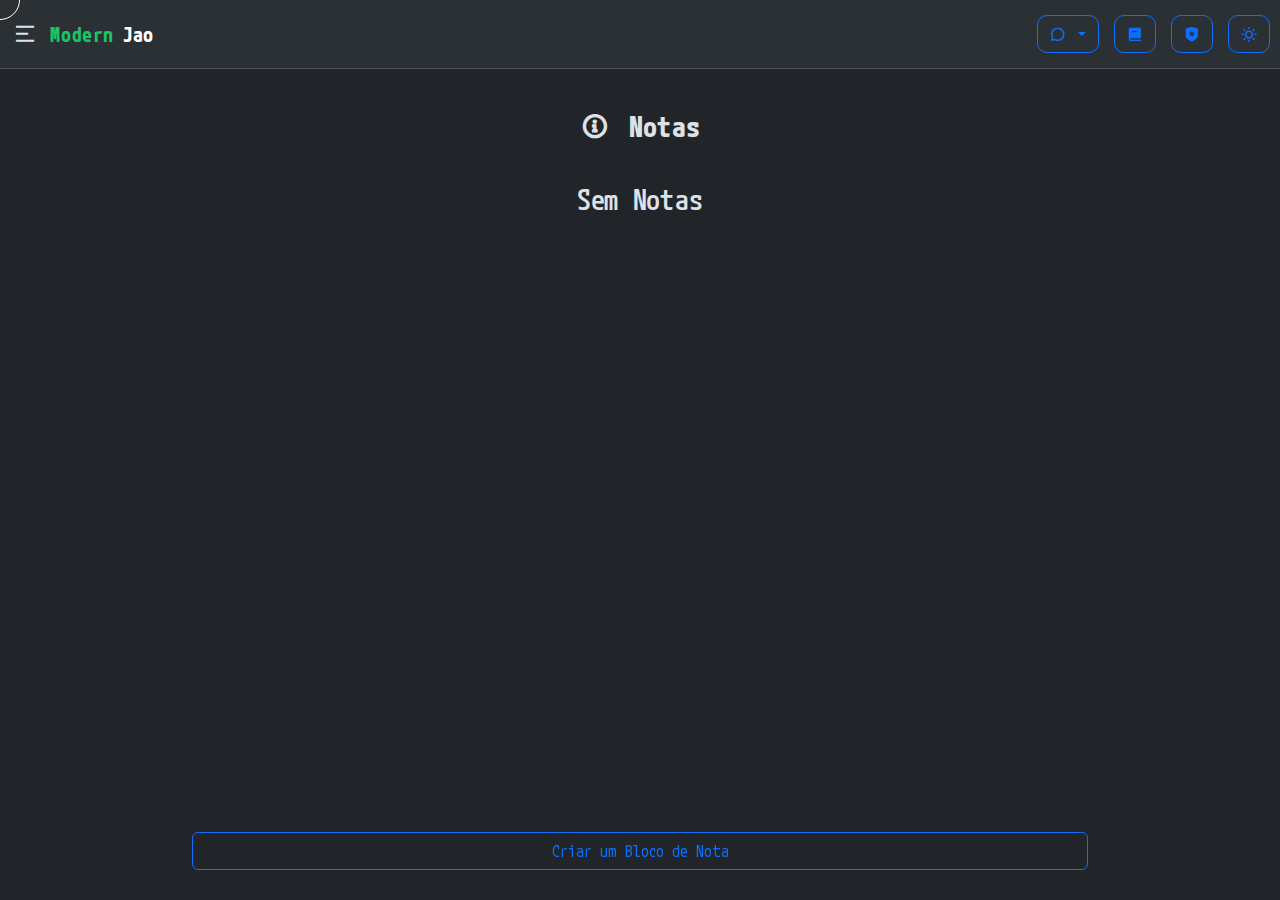
<file: notas.html>
<!DOCTYPE html>
<html lang="pt-br">

<head>
    <meta charset="UTF-8">
    <meta name="viewport" content="width=device-width, initial-scale=1.0">
    <link rel="stylesheet" href="assets/lib/bootstrap.min.css">
    <link rel="stylesheet" href="assets/remixicon/remixicon.css">
    <link rel="stylesheet" href="assets/lib/swiper-bundle.min.css">
    <link rel="stylesheet" href="assets/css/style.css">
    <link rel="shortcut icon" href="./assets/img/FAVICON.ico" type="image/x-icon">

    <title>Modern Jao</title>
</head>

<body data-bs-theme="dark">
    <div class="circle">
        <!-- cursor -->
    </div>
    <!-- Offcanvas -->
    <div class="offcanvas offcanvas-start" tabindex="-1" id="offcanvasExample" aria-labelledby="offcanvasExampleLabel">
        <div class="offcanvas-header">
            <h5 class="offcanvas-title" id="offcanvasExampleLabel">Menu</h5>
            <button type="button" class="btn-close" data-bs-dismiss="offcanvas" aria-label="Close"></button>
        </div>
        <div class="offcanvas-body">
            <div class="container">
                <h2 style="text-decoration:underline;">Progresso do Relacionamento</h2>
                <div class="row">
                    <div class="col- mt-3">
                        <div class="card">
                            <div class="card-body">
                                <h5 class="card-title">Tempo Junto</h5>
                                <p id="totalTime">12 dias juntos.</p>
                            </div>
                        </div>
                    </div>
                    <div class="col- mt-3">
                        <div class="card">
                            <div class="card-body">
                                <h5 class="card-title">Meses</h5>
                                <p id="monthsLeft">Faltam 11 meses para o próximo aniversário!</p>
                            </div>
                        </div>
                    </div>
                    <div class="col- mt-3">
                        <div class="card">
                            <div class="card-body">
                                <h5 class="card-title">Segundos</h5>
                                <p id="secondsLeft">Faltam 30432143 segundos para o próximo
                                    aniversário!</p>
                            </div>
                        </div>
                    </div>
                </div>
                <div class="progress-container mt-3">
                    <div class="progress">
                        <div class="progress-bar" id="progressBarDays" role="progressbar">
                        </div>
                        <p id="progressText" class="progress-text">3%</p> <!-- Texto do progresso -->
                    </div>
                </div>
            </div>
            <div class="dropdown mt-3">
                <button class="btn btn-secondary dropdown-toggle" type="button" data-bs-toggle="dropdown">
                    Dropdown button
                </button>
                <ul class="dropdown-menu">
                    <li><a class="dropdown-item" href="#">Action</a></li>
                    <li><a class="dropdown-item" href="#">Another action</a></li>
                    <li><a class="dropdown-item" href="#">Something else here</a></li>
                </ul>
            </div>
        </div>
    </div>

    <!-- Navbar TOP -->
    <nav class="navbar border-bottom bg-body-tertiary">
        <div class="ofcanva-logo">
            <div class="opcao-nav">
                <button class="btn" data-bs-toggle="offcanvas" data-bs-target="#offcanvasExample"
                    aria-controls="offcanvasExample">
                    <i class="ri-menu-2-line fs-4"></i>
                </button>
            </div>
            <div class="logo">
                <h1>
                    <a class="navbar-brand" href="index.html"><span>Modern</span> Jao</a>
                </h1>
            </div>
        </div>
        <div class="make-nav">
            <div class="btn-group">
                <div class="drop">
                    <button type="button" class="btn btn-outline-primary dropdown-toggle me-3 btn-nav"
                        data-bs-toggle="dropdown" aria-expanded="false">
                        <i class="ri-chat-3-line"></i>
                    </button>
                    <ul class="dropdown-menu">
                        <li><a class="dropdown-item" href="#">Action</a></li>
                        <li><a class="dropdown-item" href="#">Another action</a></li>
                        <li><a class="dropdown-item" href="#">Something else here</a></li>
                        <li>
                            <hr class="dropdown-divider">
                        </li>
                        <li><a class="dropdown-item" href="#">Separated link</a></li>
                    </ul>
                </div>
                <button class="btn btn-outline-primary me-3 btn-nav" onclick="document.location.href ='school-Jaoo/index.html'"><i class="ri-book-2-fill"></i></button>
                <button class="btn btn-outline-primary me-3 btn-nav"><i class="ri-shield-star-fill"></i></button>
                <button class="btn btn-outline-primary btn-nav" onclick="tema()"><i class="ri-sun-line"></i></button>
            </div>
        </div>
    </nav>
    <!-- Modal -->
    <div class="modal fade" id="staticBackdrop" data-bs-backdrop="static" data-bs-keyboard="false" tabindex="-1"
        aria-labelledby="staticBackdropLabel" aria-hidden="true">
        <div class="modal-dialog">
            <div class="modal-content">
                <div class="modal-header">
                    <h1 class="modal-title fs-5" id="staticBackdropLabel">Modal title</h1>
                    <button type="button" class="btn-close" data-bs-dismiss="modal" aria-label="Close"></button>
                </div>
                <div class="modal-body">
                    ...
                </div>
                <div class="modal-footer">
                    <button type="button" class="btn btn-secondary" data-bs-dismiss="modal">Fechar</button>
                </div>
            </div>
        </div>
    </div>
    <main class="p-3">
        <!-- Título -->
        <div class="content d-flex justify-content-center align-items-center">
            <h1 class="fs-3 text-center">
                <i class="ri-information-2-line" style="margin-right: 20px;" type="button" data-bs-toggle="modal"
                    data-bs-target="#staticBackdrop"></i>
                Notas
            </h1>
        </div>

        <!-- Quando não tiver notas -->
        <div id="semNotas" class="viewNotas mt-3 mb-3">
            <div class="semNotas">
                <h3 class="text-center">Sem Notas</h3>
            </div>
        </div>

        <!-- Container para exibir as notas -->
        <div id="notasContainer"></div>

        <!-- Visualização de nota -->
        <div id="verNotas" style="display:none;">
            <div class="d-flex justify-content-between">
                <button class="btn btn-outline-primary" onclick="voltar()">Voltar</button>
                <div class="dropdown">
                    <a class="btn btn-outline-primary" role="button" data-bs-toggle="dropdown" aria-expanded="false">
                        <i class="ri-more-2-fill"></i>
                    </a>
                    <ul class="dropdown-menu">
                        <li><a class="dropdown-item" href="#" onclick="editarNota()">Editar</a></li>
                        <li><a class="dropdown-item text-danger" href="#" onclick="excluirNota()">Excluir</a></li>
                    </ul>
                </div>
            </div>
            <hr>
            <h3 id="notaTitulo"></h3>
            <span id="notaSubtitulo"></span>
            <hr>
            <p id="notaConteudo"></p>
            <small id="notaData"></small>
        </div>

        <!-- Botão para criar nota -->
        <div class="criarNota">
            <button type="button" class="btn btn-outline-primary" data-bs-toggle="modal"
                data-bs-target="#exampleModal">Criar um Bloco de Nota</button>
        </div>

        <!-- Modal para criar/editar nota -->
        <div class="modal fade" id="exampleModal" tabindex="-1" aria-labelledby="exampleModalLabel" aria-hidden="true">
            <div class="modal-dialog">
                <div class="modal-content">
                    <div class="modal-header">
                        <h1 class="modal-title fs-5" id="exampleModalLabel">Novo Bloco de Notas</h1>
                        <button type="button" class="btn-close" data-bs-dismiss="modal" aria-label="Close"></button>
                    </div>
                    <div class="modal-body">
                        <form id="formNota">
                            <div class="mb-3">
                                <label for="titulo" class="col-form-label">Título</label>
                                <input type="text" class="form-control" id="titulo" required>
                            </div>
                            <div class="mb-3">
                                <label for="subtitulo" class="col-form-label">Subtítulo (opcional)</label>
                                <input type="text" class="form-control" id="subtitulo">
                            </div>
                            <div class="mb-3">
                                <label for="conteudo" class="col-form-label">Nota</label>
                                <textarea class="form-control" id="conteudo" required></textarea>
                            </div>
                        </form>
                    </div>
                    <div class="modal-footer">
                        <button type="button" class="btn btn-secondary" data-bs-dismiss="modal">Fechar</button>
                        <button type="button" class="btn btn-outline-primary" onclick="salvarNota()">Salvar</button>
                    </div>
                </div>
            </div>
        </div>
    </main>



    <!-- <footer class="mt-5 border">
        <p>footer</p>
    </footer> -->
    <!-- Scripts -->
    <script src="assets/lib/bootstrap.bundle.min.js"></script>
    <script src="assets/lib/popper.min.js"></script>
    <script src="assets/lib/swiper-bundle.min.js"></script>
    <script src="assets/js/index.js"></script>
    <script src="assets/js/cursor.js"></script>
    <script src="assets/js/swiperjs.js"></script>
    <script src="assets/js/view.js"></script>
    <script src="assets/js/progressoDoRelacionamento.js"></script>
    <script src="assets/js/notas.js"></script>
</body>

</html>
</file>
<file: assets/css/style.css>
@import url('https://fonts.googleapis.com/css2?family=Bebas+Neue&family=Caveat:wght@400..700&family=M+PLUS+1+Code:wght@100..700&display=swap');

:root {
    --branco: #ffff;
    --gelo: #f1f1f1;
    --verder: #19c463;
    --preto: #2a2a2a;
}

* {
    font-family: "M PLUS 1 Code", monospace;
    font-optical-sizing: auto;
    font-style: normal;
    transition: background-color 0.5s ease, color 0.1s ease;
}

/* animação */
@keyframes appear {
    from {
        opacity: 0;
        scale: 0.9;
    }

    to {
        opacity: 1;
        scale: 1;
    }
}

.appear {
    animation: appear linear;
    animation-timeline: view();
    animation-range: entry 0% cover 40%;

}

body {
    box-sizing: border-box;
    padding: 0;
    margin: 0;
}

/* cursor */
.circle {
    --circle-size: 40px;
    position: fixed;
    height: var(--circle-size);
    width: var(--circle-size);
    border: 1px solid white;
    border-radius: 100%;
    top: calc(var(--circle-size) / 2 * -1);
    left: calc(var(--circle-size) / 2 * -1);
    pointer-events: none;
    z-index: 99999999999999;
}

h1 {
    font-size: 21px;
    font-weight: 700;
    position: relative;
    margin-top: 10px;
    display: flex;
    align-items: center;
}

h1 span {
    color: var(--verder);
}

.navbar {
    display: flex;
    align-items: center;
    justify-content: space-between;
}

.ofcanva-logo {
    display: flex;
    align-items: center;
    justify-content: center;
}

.btn-nav {
    border-radius: 10px !important;
    margin-right: 10px;
}

.swiper {
    width: 100%;
    height: 100%;
}

.swiper-slide {
    text-align: center;
    font-size: 18px;
    display: flex;
    justify-content: center;
    align-items: center;
}

.swiper-slide img {
    display: block;
    width: 100%;
    height: 200px;
    object-fit: cover;
    border-radius: 10px;
}

.content-home {
    display: flex;
    align-items: center;
    justify-content: space-between;
}

.content-home {
    display: flex;
    align-items: stretch;
    gap: 10px;
}

.nav-rapido,
.content,
.novidades {
    min-height: 80px;
    padding: 15px;
    transition: border-color 0.3s;
}

/* Hover effect */
.nav-rapido:hover,
.content:hover,
.novidades:hover {
    border-color: var(--gelo) !important;
}

.list-group li {
    font-size: 20px;
    cursor: pointer;
    transition: all 0.3s ease;
}

.list-group li:hover {
    font-weight: 700;
}

.dropdown-menu {
    border-radius: 8px;
    box-shadow: 0 4px 8px rgba(0, 0, 0, 0.2);
}

.dropdown-item {
    transition: background-color 0.2s;
}

.dropdown-item:hover {
    background-color: rgba(255, 255, 255, 0.1);
}

h6 {
    margin: 0;
    font-weight: 600;
    color: #e7e7e7;
}

.drop-view {
    display: none;
}

.icon-view {
    background-color: var(--gelo);
    color: var(--preto);
    display: flex;
    align-items: center;
    justify-content: center;
    border-radius: 50%;
    width: 25px;
    height: 25px;
    border: solid 1px var(--preto);
}

.sub-title-view span {
    position: relative;
    margin-left: 10px;
    font-size: 18px;
}

.card-display-a {
    display: none;
}

.icon-view-title {
    background-color: var(--gelo);
    color: var(--preto);
    display: flex;
    align-items: center;
    justify-content: center;
    border-radius: 50%;
    width: 35px;
    height: 35px;
    font-size: 0.8em;
    border: solid 1px var(--preto);
    margin-right: 10px;
}


.progress {
    background-color: #2a2a2a;
    height: 40px;
}

.progress-bar {
    background-color: #4CAF50;
    font-size: 2rem;
    display: flex;
    align-items: center;
    justify-content: center;
    color: black;
    font-weight: 700;
}

.progress-text {
    position: absolute;
    width: 100%;
    text-align: center;
    font-size: 1.5rem;
    font-weight: bold;
    color: #fff;
}

.progress-container {
    position: relative;
    margin-bottom: 20px;
}

.criarNota {
    width: 100%;
    display: flex;
    align-items: center;
    justify-content: center;
}

.criarNota button {
    position: fixed;
    bottom: 30px;
    width: 70%;
}

.viewNotas {
    display: none;
}

.criarNota {
    margin-top: 20px;
}

#verNotas {
    display: none;
}

@media (max-width:400px) {
    .drop {
        display: none;
    }

    .btn-nav {
        display: flex;
        align-items: center;
        justify-content: center;
        width: 35px;
        height: 35px;
    }

    .circle {
        display: none;
    }

    .nav-rapido,
    .novidades {
        display: none;
    }

    .drop-view {
        display: block;
    }

    .card-display {
        display: none;
    }

    .card-display-a {
        display: block;
    }
}
</file>
